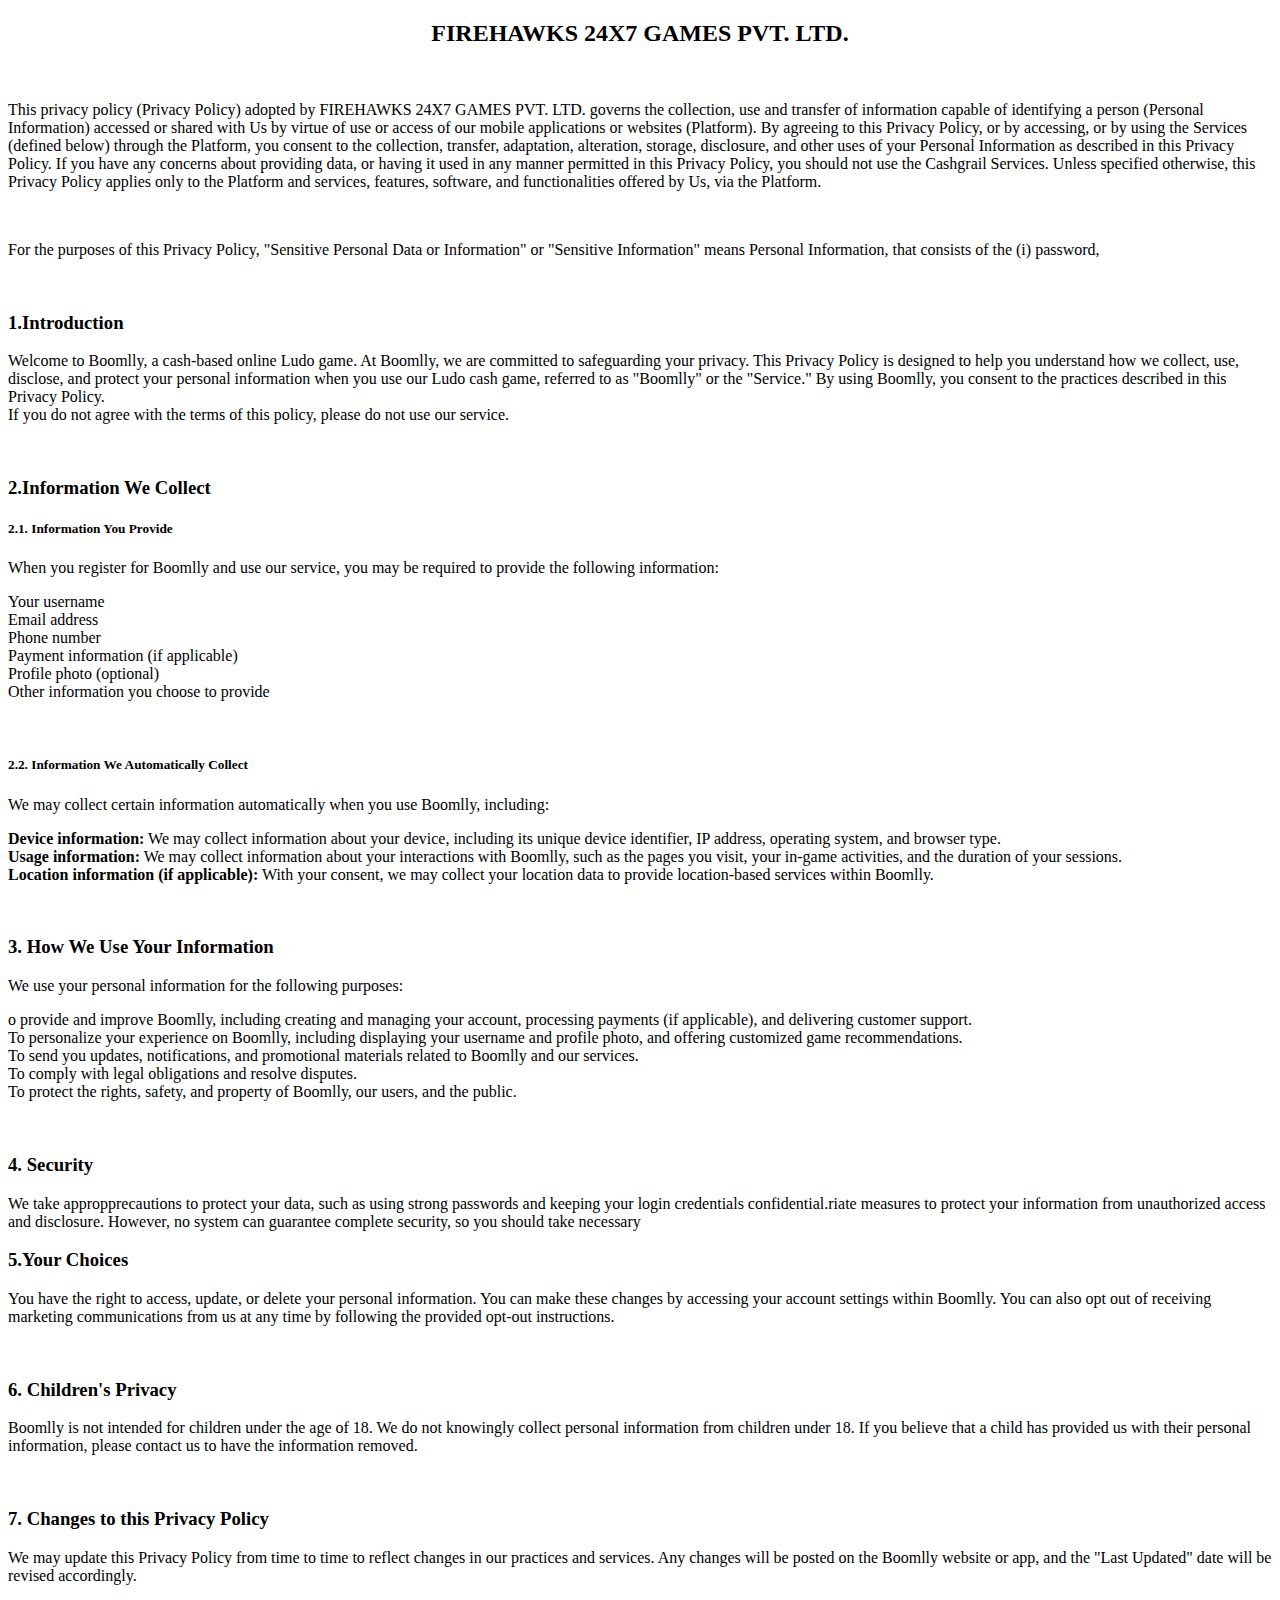
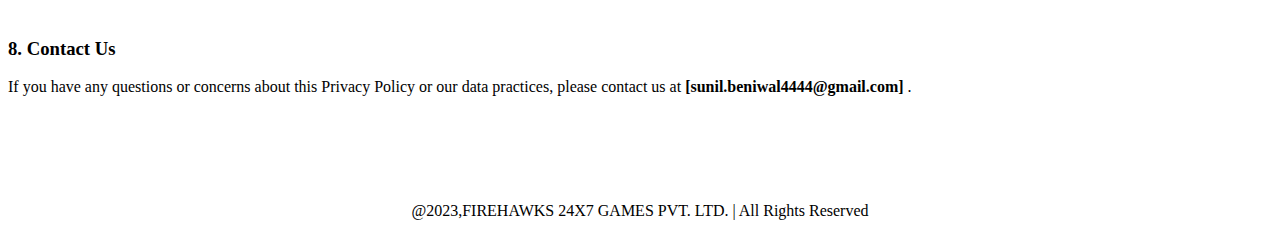
<file: privacy policy.html>
<!DOCTYPE html>
<html lang="en">

<head>
    <meta charset="UTF-8">
    <meta name="viewport" content="width=device-width, initial-scale=1.0">
    <title>Document</title>
</head>

<body>
    <h2>
        <center>FIREHAWKS 24X7 GAMES PVT. LTD.</center>
    </h2>
    <br>
    <p>This privacy policy (Privacy Policy) adopted by FIREHAWKS 24X7 GAMES PVT. LTD. governs the collection, use and
        transfer of information capable of identifying a person (Personal Information) accessed or shared with Us by
        virtue of use or access of our mobile applications or websites (Platform). By agreeing to this Privacy Policy,
        or by accessing, or by using the Services (defined below) through the Platform, you consent to the collection,
        transfer, adaptation, alteration, storage, disclosure, and other uses of your Personal Information as described
        in this Privacy Policy. If you have any concerns about providing data, or having it used in any manner permitted
        in this Privacy Policy, you should not use the Cashgrail Services. Unless specified otherwise, this Privacy
        Policy applies only to the Platform and services, features, software, and functionalities offered by Us, via the
        Platform.
    </p>
    <br>
    <p>For the purposes of this Privacy Policy, "Sensitive Personal Data or Information" or "Sensitive Information"
        means Personal Information, that consists of the (i) password,</p>
    <br>
    <h3>1.Introduction</h3>
    <p>Welcome to Boomlly, a cash-based online Ludo game. At Boomlly, we are committed to safeguarding your privacy.
        This Privacy Policy is designed to help you understand how we collect, use, disclose, and protect your personal
        information when you use our Ludo cash game, referred to as "Boomlly" or the "Service."

        By using Boomlly, you consent to the practices described in this Privacy Policy. <br> If you do not agree with
        the terms of this policy, please do not use our service.</p>

    <br>
    <h3>2.Information We Collect</h3>
    <h5>2.1. Information You Provide</h5>
    <p>When you register for Boomlly and use our service, you may be required to provide the following information:
        <br>
        <li>Your username</li>
        <li>Email address </li>
        <li> Phone number </li>
        <li> Payment information (if applicable) </li>
        <li>Profile photo (optional) </li>
        <li>Other information you choose to provide</li>
    </p>
    <br>
    <h5>2.2. Information We Automatically Collect</h5>

    <p> We may collect certain information automatically when you use Boomlly, including: <br>

        <li> <b>Device information:</b> We may collect information about your device, including its unique device
            identifier,
            IP address, operating system, and browser type.</li>

        <li><b>Usage information:</b> We may collect information about your interactions with Boomlly, such as the pages
            you
            visit, your in-game activities, and the duration of your sessions.</li>

        <li><b>Location information (if applicable):</b> With your consent, we may collect your location data to provide
            location-based services within Boomlly.</li>
    </p>
    <br>

    <h3>3. How We Use Your Information</h3>
    <p>We use your personal information for the following purposes: <br>
        <li>o provide and improve Boomlly, including creating and managing your account, processing payments (if
            applicable), and delivering customer support.</li>


        <li>To personalize your experience on Boomlly, including displaying your username and profile photo, and
            offering customized game recommendations.</li>

        <li>To send you updates, notifications, and promotional materials related to Boomlly and our services.</li>

        <li>To comply with legal obligations and resolve disputes.</li>

        <li> To protect the rights, safety, and property of Boomlly, our users, and the public.</li>



    </p>
    <br>

    <h3>4. Security</h3>
<p>We take appropprecautions to protect your data, such as using strong passwords and keeping your login credentials confidential.riate measures to protect your information from unauthorized access and disclosure. However, no system can guarantee complete security, so you should take necessary 

<br>

<h3>5.Your Choices</h3>
<p>You have the right to access, update, or delete your personal information. You can make these changes by accessing your account settings within Boomlly. You can also opt out of receiving marketing communications from us at any time by following the provided opt-out instructions.</p>

<br>

<h3>6. Children's Privacy</h3>
<p>Boomlly is not intended for children under the age of 18. We do not knowingly collect personal information from children under 18. If you believe that a child has provided us with their personal information, please contact us to have the information removed.</p>

<br>
<h3>7. Changes to this Privacy Policy</h3>
<p>We may update this Privacy Policy from time to time to reflect changes in our practices and services. Any changes will be posted on the Boomlly website or app, and the "Last Updated" date will be revised accordingly.</p>

<br>


<h3>8. Contact Us</h3>
<p>If you have any questions or concerns about this Privacy Policy or our data practices, please contact us at <b>[sunil.beniwal4444@gmail.com]</b> .</p>
 

<br>
<br>
<br>
<br>
<br>


</body>

<footer> <center>@2023,FIREHAWKS 24X7 GAMES PVT. LTD. | All Rights Reserved</center>  </footer>
</html>
</file>
